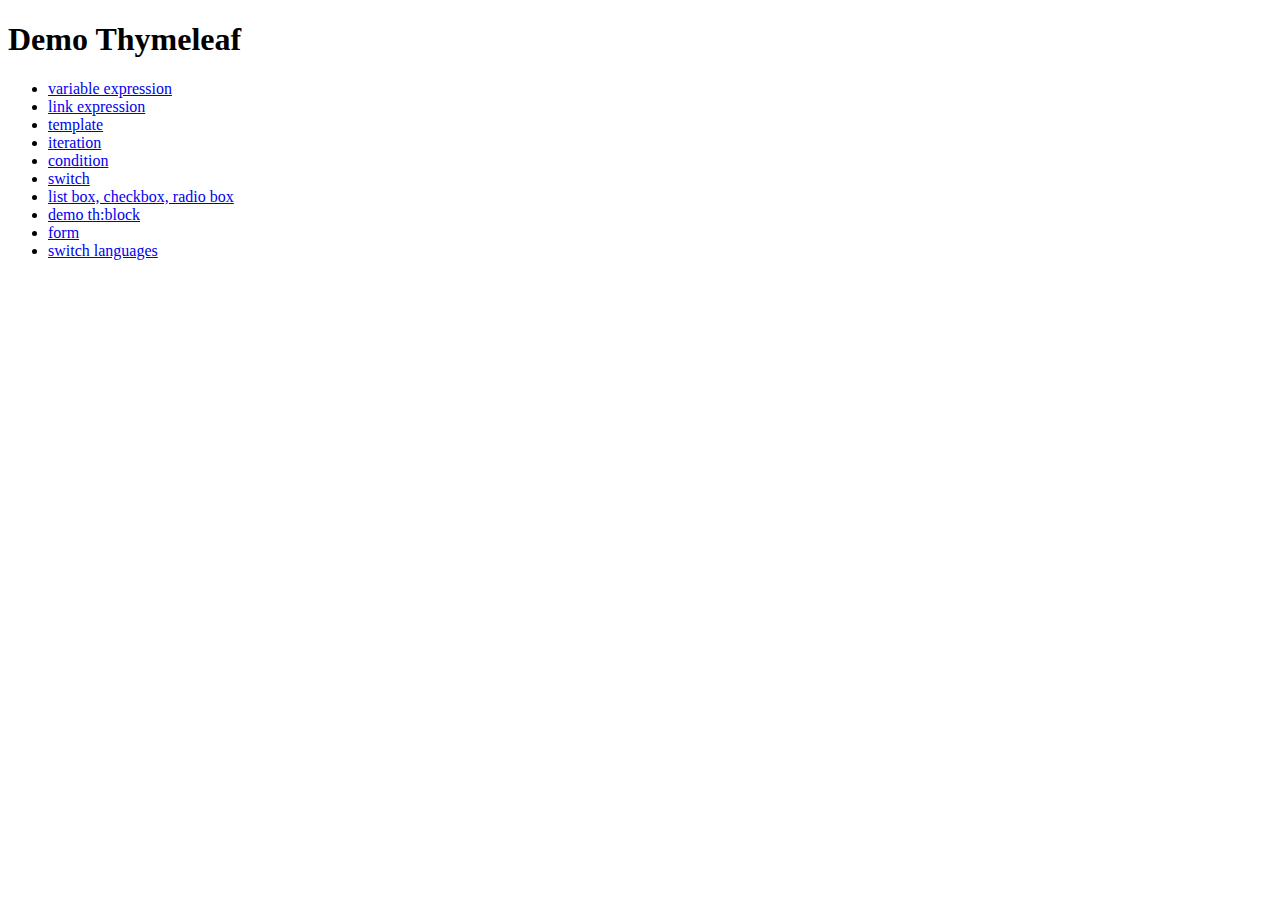
<file: demo/target/classes/templates/index.html>
<!DOCTYPE html>
<html lang="en">
<head>
  <meta charset="UTF-8">
  <meta http-equiv="X-UA-Compatible" content="IE=edge">
  <meta name="viewport" content="width=device-width, initial-scale=1.0">
  <title>Index</title>
</head>
<body>
  <h1>Demo Thymeleaf</h1>
  <ul>
    <li><a href="/text">variable expression</a></li>
    <li><a href="/link">link expression</a></li>
    <li><a href="/about">template</a></li>
    <li><a href="/products">iteration</a></li>
    <li><a href="/condition">condition</a></li>
    <li><a href="/switch">switch</a></li>
    <li><a href="/travel">list box, checkbox, radio box</a></li>
    <li><a href="/thblock">demo th:block</a></li>
    <li><a href="/bmi">form</a></li>
    <li><a href="/hello">switch languages</a></li>
  </ul>
</body>
</html>
</file>
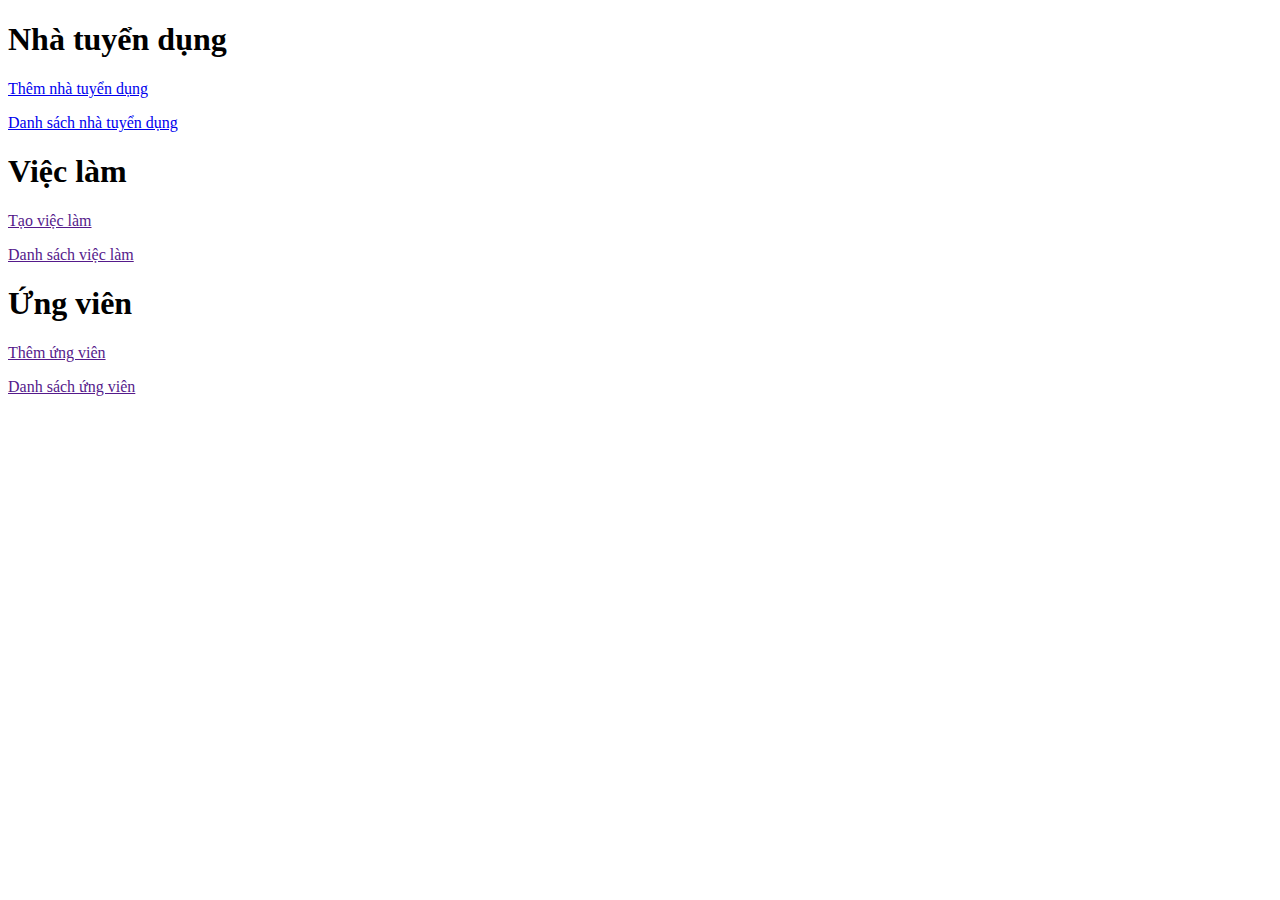
<file: jobhunt/src/main/resources/templates/index.html>
<!DOCTYPE html>
<html lang="en">
<head>
    <meta charset="UTF-8" />
    <meta http-equiv="X-UA-Compatible" content="IE=edge" />
    <meta name="viewport" content="width=device-width, initial-scale=1.0" />
    <title>Home</title>
</head>
<body>
<h1>Nhà tuyển dụng</h1>
<p><a href="/formemployer">Thêm nhà tuyển dụng</a></p>
<p><a href="/employers">Danh sách nhà tuyển dụng</a></p>
<h1>Việc làm</h1>
<p><a href="">Tạo việc làm</a></p>
<p><a href="">Danh sách việc làm</a></p>

<h1>Ứng viên</h1>
<p><a href="">Thêm ứng viên</a></p>
<p><a href="">Danh sách ứng viên</a></p>
</body>
</html>
</file>
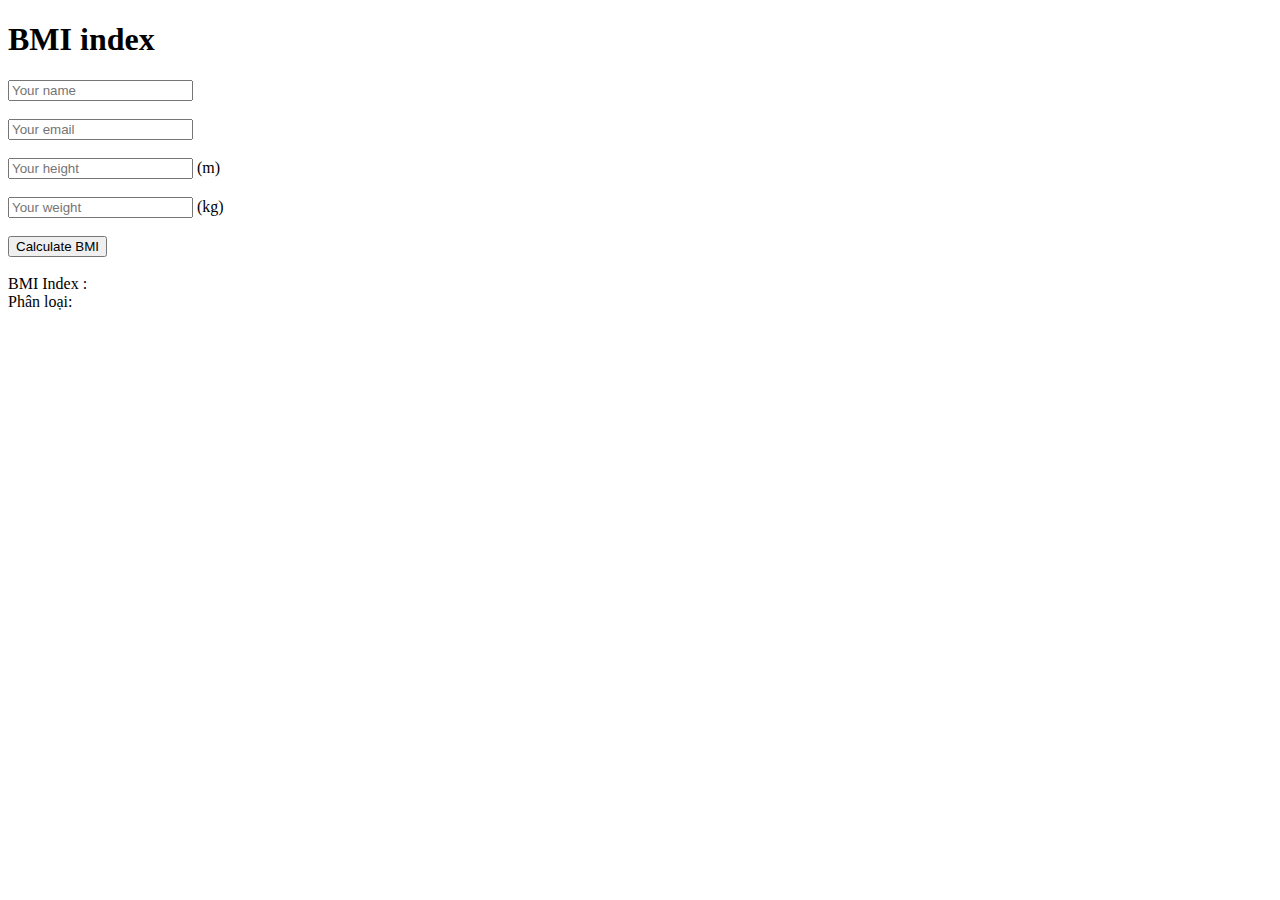
<file: demo/target/classes/templates/bmi.html>
<!DOCTYPE html>
<html lang="en">
<head>
  <meta charset="UTF-8">
  <meta name="viewport" content="width=device-width, initial-scale=1.0">
  <title>BMI Calculator</title>
</head>
<body>
   <h1>BMI index</h1>
  <form action="#" th:action="@{/bmi}" th:object="${bmiRequest}" method="post">
    <input type="text" placeholder="Your name" th:field="*{name}"/><br><br>
    <input type="text" placeholder="Your email" th:field="*{email}"/><br><br>
    <input type="text" placeholder="Your height" th:field="*{height}"/> (m)<br><br>
    <input type="text" placeholder="Your weight" th:field="*{weight}"/> (kg)<br><br>
    <button type="submit">Calculate BMI</button>
  </form>
  <br>
  <div>
    BMI Index : <strong th:text="${bmiResult?.bmiIndex}"></strong><br>
    Phân loại: <strong th:text="${bmiResult?.category}"></strong>
  </div>
</body>
</html>
</file>
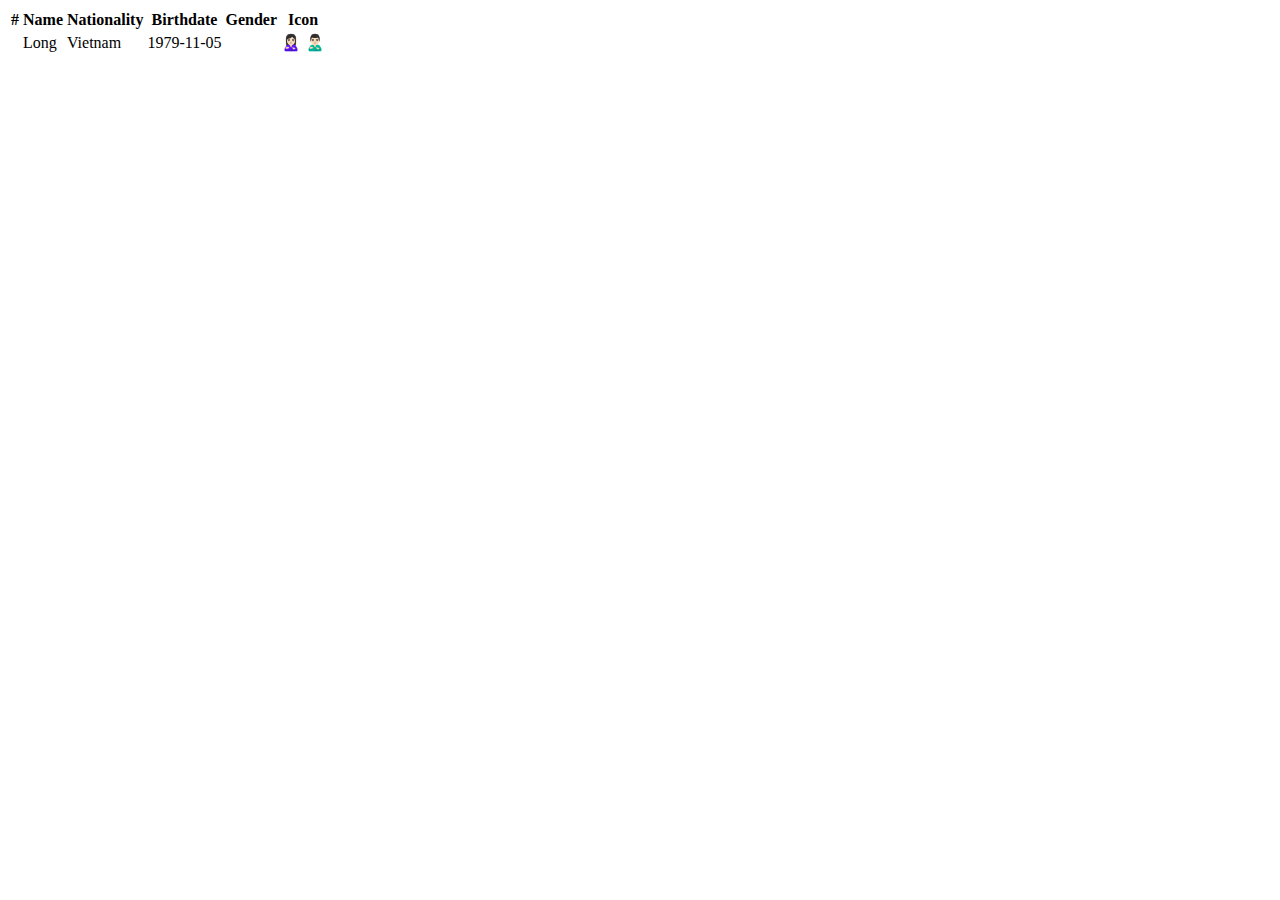
<file: demo/target/classes/templates/condition.html>
<!DOCTYPE html>
<html lang="en">
<head th:replace="template.html :: header('condition')">
</head>
<body>  
  <table class="table">
    <thead>
      <tr>
        <th scope="col">#</th>
        <th scope="col">Name</th>
        <th scope="col">Nationality</th>
        <th scope="col">Birthdate</th>
        <th scope="col">Gender</th>
        <th scope="col">Icon</th>
      </tr>
    </thead>
    <tbody>
      <tr th:each="person, iStat:${people}" th:classappend="${person.gender=='male'} ? table-primary : table-warning">
        <th scope="row" th:text="${iStat.index} +1"></th>
        <td th:text="${person.name}">Long</td>
        <td th:text="${person.nationality}">Vietnam</td>
        <td th:text="${person.birthdate}">1979-11-05</td>
        <td th:text="${person.gender}"></td>
        <td>
          <span th:if="${person.gender == 'female'}">🙎🏻‍♀️</span>
          <span th:unless="${person.gender == 'female'}">🙎🏻‍♂️</span>
        </td>
      </tr>     
    </tbody>
  </table>
</body>
</html>
</file>
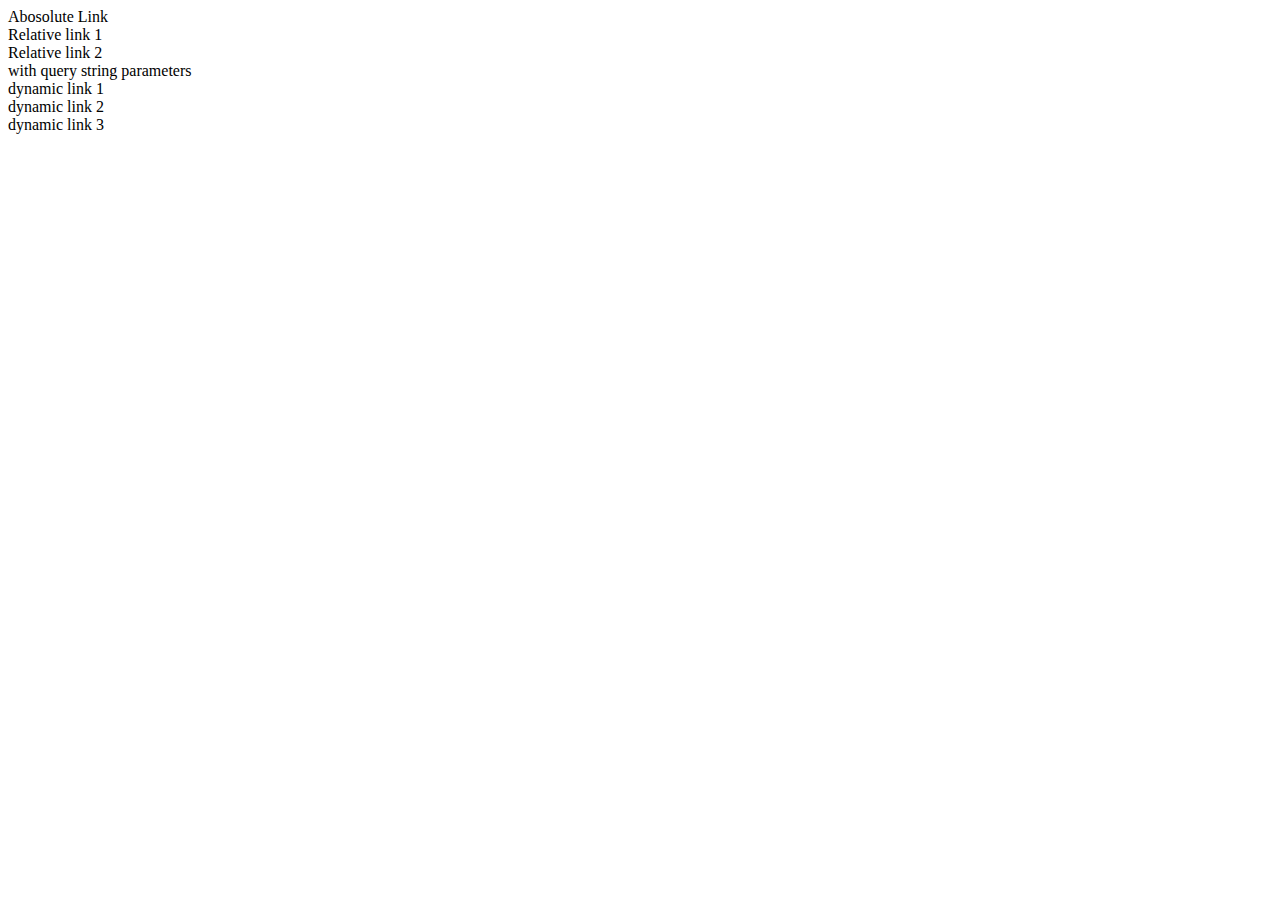
<file: demo/target/classes/templates/link.html>
<!DOCTYPE html>
<html lang="en">
<head>
  <meta charset="UTF-8">
  <meta http-equiv="X-UA-Compatible" content="IE=edge">
  <meta name="viewport" content="width=device-width, initial-scale=1.0">
  <title>Document</title>
</head>
<body>
  <a th:href="@{/about}">Abosolute Link</a><br>
  <a th:href="@{~/topic/thymeleaf}">Relative link 1</a><br>
  <a th:href="@{topic/thymeleaf}">Relative link 2</a><br>
  <a th:href="@{/about(foo='bar',tom='jerry')}">with query string parameters</a><br>
  <a th:href="|/${dynamiclink}|">dynamic link 1</a><br>
  <a th:href="@{${dynamiclink}}">dynamic link 2</a><br>
  <a th:href="@{/page/(id=${dynamiclink})}">dynamic link 3</a><br>
</body>
</html>
</file>
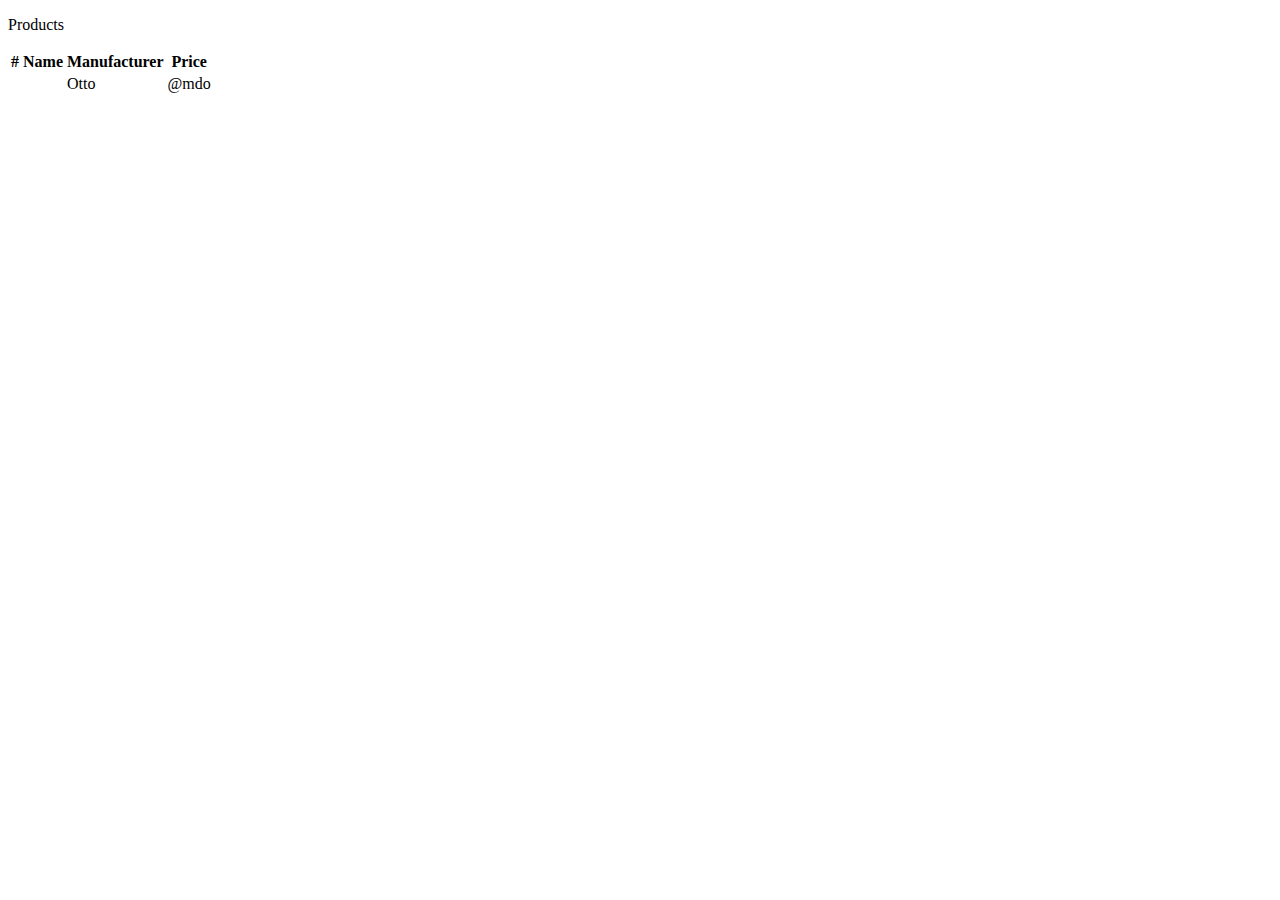
<file: demo/target/classes/templates/products.html>
<!DOCTYPE html>
<html lang="en">
<head th:replace="template.html :: header('product')">
</head>
<body>
  <header th:insert="template.html :: topmenu"> </header>
  <div class="container">
    <p>
      Products
    </p>
    <table class="table">
      <thead>
        <tr>
          <th scope="col">#</th>
          <th scope="col">Name</th>
          <th scope="col">Manufacturer</th>
          <th scope="col">Price</th>
        </tr>
      </thead>
      <tbody>
        <tr th:each="product, iStat:${products}">
          <th scope="row" th:text="${iStat.index} +1"></th>
          <td th:text="${product.name}"></td>
          <td th:text="${product.manufacturer}">Otto</td>
          <td th:text="${product.price}">@mdo</td>
        </tr>
       
      </tbody>
    </table>
  </div>  
  <header th:replace="template.html :: footer"> </header>
</body>
</html>
</file>
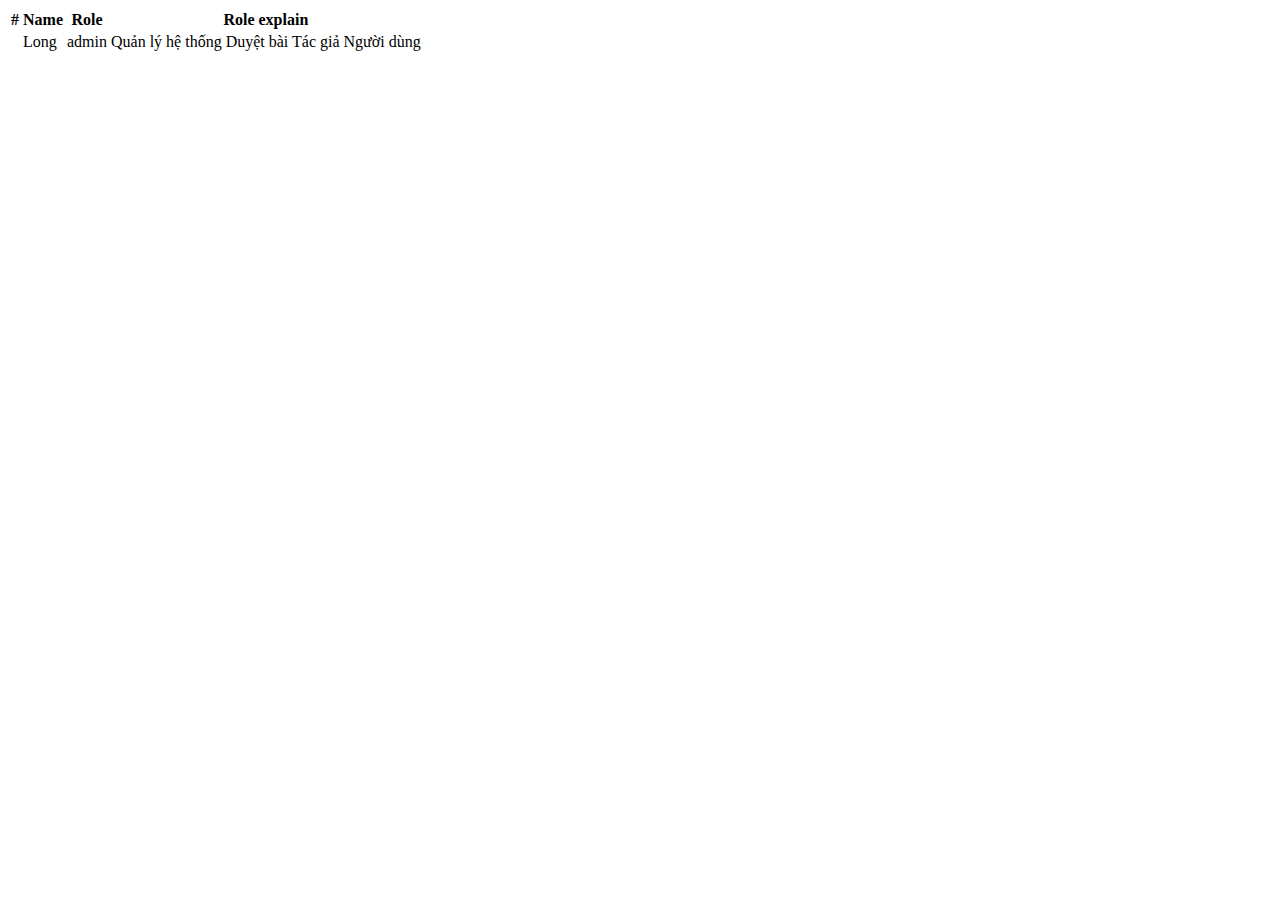
<file: demo/target/classes/templates/switch.html>
<!DOCTYPE html>
<html lang="en">
  <head th:replace="template.html :: header('switch')">
  </head>
<body>
  <table class="table">
    <thead>
      <tr>
        <th scope="col">#</th>
        <th scope="col">Name</th>
        <th scope="col">Role</th>
        <th scope="col">Role explain</th>
      </tr>
    </thead>
    <tbody>
      <tr th:each="user, iStat:${users}">
        <th scope="row" th:text="${iStat.index} +1"></th>
        <td th:text="${user.name}">Long</td>
        <td th:text="${user.role}">admin</td>
        <td th:switch="${user.role}">
          <span th:case="admin">Quản lý hệ thống</span>
          <span th:case="editor">Duyệt bài</span>
          <span th:case="author">Tác giả</span>
          <span th:case="user">Người dùng</span>
        </td>      
      </tr>     
    </tbody>
  </table>
</body>
</html>
</file>
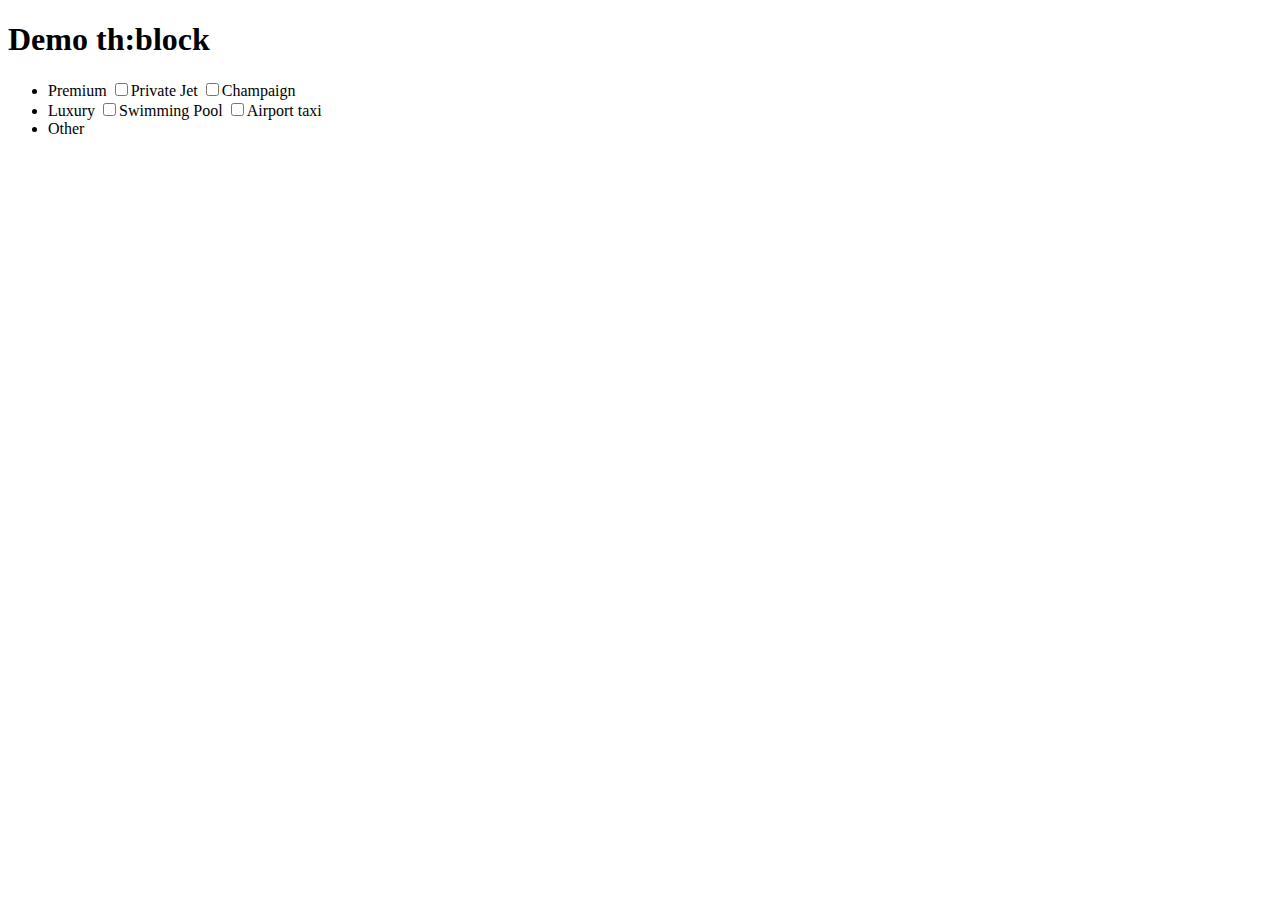
<file: demo/target/classes/templates/thblock.html>
<!DOCTYPE html>
<html lang="en">

<head>
  <meta charset="UTF-8">
  <meta http-equiv="X-UA-Compatible" content="IE=edge">
  <meta name="viewport" content="width=device-width, initial-scale=1.0">
  <title>Demo th:block</title>
</head>

<body>
  <h1>Demo th:block</h1>
  <ul>
    <th:block th:each="travel_type : ${travelTypes}" th:switch="${travel_type.value}">
      <li th:case="Premium">
        <span th:text="${travel_type.value}">Premium</span>
        <input type="checkbox" name="Premium" th:value="jet"><label>Private Jet</label>
        <input type="checkbox" name="Premium" th:value="champaign"><label>Champaign</label>
      </li>
      <li th:case="Luxury">
        <span th:text="${travel_type.value}">Luxury</span>
        <input type="checkbox" name="Luxury" th:value="swimmingpool"><label>Swimming Pool</label>
        <input type="checkbox" name="Luxury" th:value="taxi"><label>Airport taxi</label>
      </li>
      <li th:case="*">
        <span th:text="${travel_type.value}">Other</span>
      </li>
    </th:block>
  </ul>
</body>

</html>
</file>
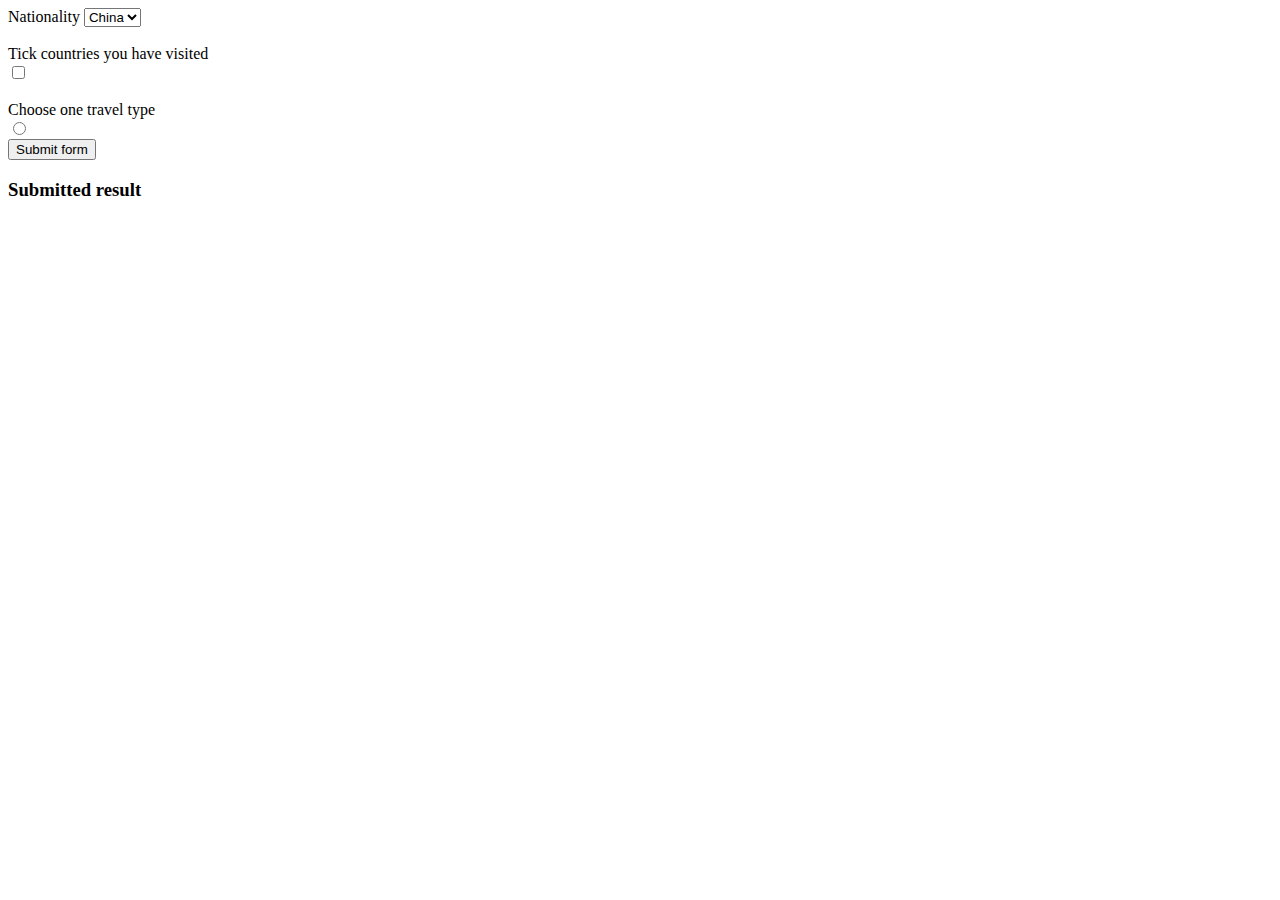
<file: demo/target/classes/templates/travel.html>
<!DOCTYPE html>
<html lang="en">

<head>
  <meta charset="UTF-8">
  <meta http-equiv="X-UA-Compatible" content="IE=edge">
  <meta name="viewport" content="width=device-width, initial-scale=1.0">
  <title>Demo List Box</title>
</head>

<body>
  <form action="#" th:action="@{/travel}" th:object="${travelRequest}" method="post">
  <label for="countries">Nationality</label>
  <select name="nationality" id="nationality">
    <option 
    th:each="country:${countries}" 
    th:text="${country.name}" 
    th:value="${country.code}" 
    th:selected="${travelRequest.nationality==country.code}">China</option>
  </select>
  <br>
  <br>
  <label for="visitedCountries">Tick countries you have visited</label><br>
  <span th:each="country:${countries}">
    <input type="checkbox" name="visitedCountries" 
    th:value="${country.code}" 
    th:checked="${#lists.contains(travelRequest.visitedCountries, country.code)}">
    <label th:text="${country.name}" for="visitedCountries"></label><br>
  </span>
  <br>
  <label for="travelType">Choose one travel type</label><br>
  <span th:each="travel_type:${travelTypes}">
    <input type="radio" name="travelType" 
    th:value="${travel_type}" 
    th:checked="${travelRequest.travelType.value==travel_type.value}">
    <label th:text="${travel_type.value}" for="travelType"></label><br>
  </span>

  <button type="submit">Submit form</button>
  </form>

  <div th:if="${travelRequest.nationality != null}">
    <h3>Submitted result</h3>
    <p th:text="${travelRequest}"></p>
  </div>
</body>

</html>
</file>
